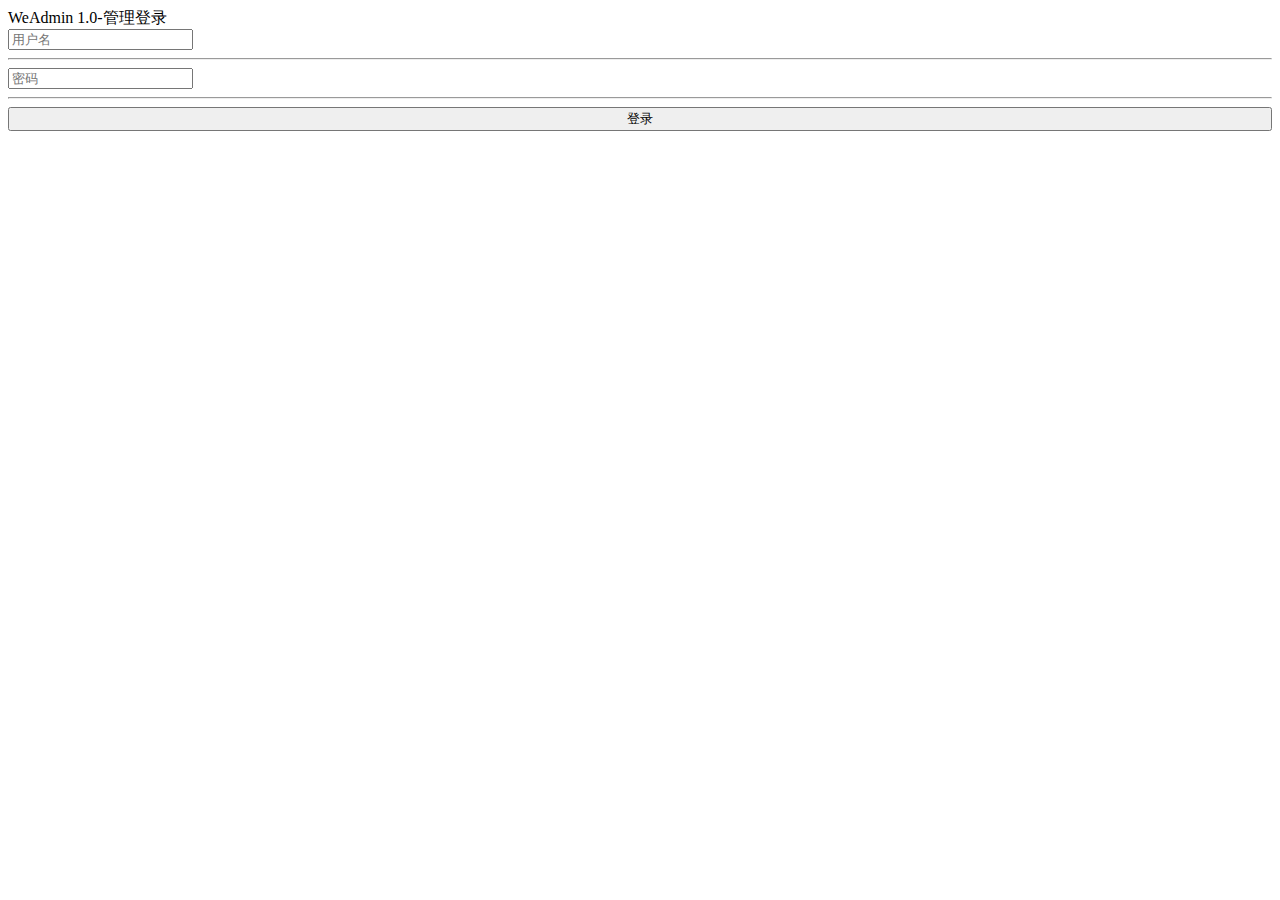
<file: src/main/resources/templates/login.html>
<!doctype html>
<html lang="en" xmlns:th="http://www.thymeleaf.org">
<head>
	<meta charset="UTF-8"/>
	<title>管理员登录-WeAdmin Frame型后台管理系统-WeAdmin 1.0</title>
	<meta name="renderer" content="webkit|ie-comp|ie-stand"/>
    <meta http-equiv="X-UA-Compatible" content="IE=edge,chrome=1"/>
    <meta name="viewport" content="width=device-width, initial-scale=1.0, minimum-scale=1.0, maximum-scale=1.0, user-scalable=0"/>
    <meta http-equiv="Cache-Control" content="no-siteapp" />
    <link rel="shortcut icon" th:href="@{/favicon.ico}" type="image/x-icon" />
    <link rel="stylesheet" th:href="@{/css/font.css}" />
	<link rel="stylesheet" th:href="@{/css/weadmin.css}" />
    <script th:src="@{/layui/layui.js}" charset="utf-8"></script>
    <div th:replace="common/common :: common"></div>

</head>
<body class="login-bg">
    
    <div class="login">
        <div class="message">WeAdmin 1.0-管理登录</div>
        <div id="darkbannerwrap"></div>
        
        <form method="post" class="layui-form" >
            <input name="userName" placeholder="用户名"  type="text" lay-verify="required" class="layui-input" >
            <hr class="hr15">
            <input name="password" lay-verify="required" placeholder="密码"  type="password" class="layui-input">
            <hr class="hr15">
            <input class="loginin" value="登录" lay-submit lay-filter="login" style="width:100%;" type="button">
        </form>
    </div>

    <script type="text/javascript">

        	layui.extend({
				admin: '{/}./js/admin'
			});
            layui.use(['form','admin','jquery'], function(){
                var form = layui.form;
                var admin = layui.admin;
                var $ = layui.$;
              //监听提交
              form.on('submit(login)', function(data){
                var data = $("form").serialize();
                $.post(base + 'doLogin.json',data,function (json) {
                    if(json.status=='success'){
                        window.location.href=base+'index.html';
                    }else {
                        layer.msg(json.message);
                    }
                })
              });
            });
    </script>  
    <!-- 底部结束 -->
</body>
</html>
</file>
